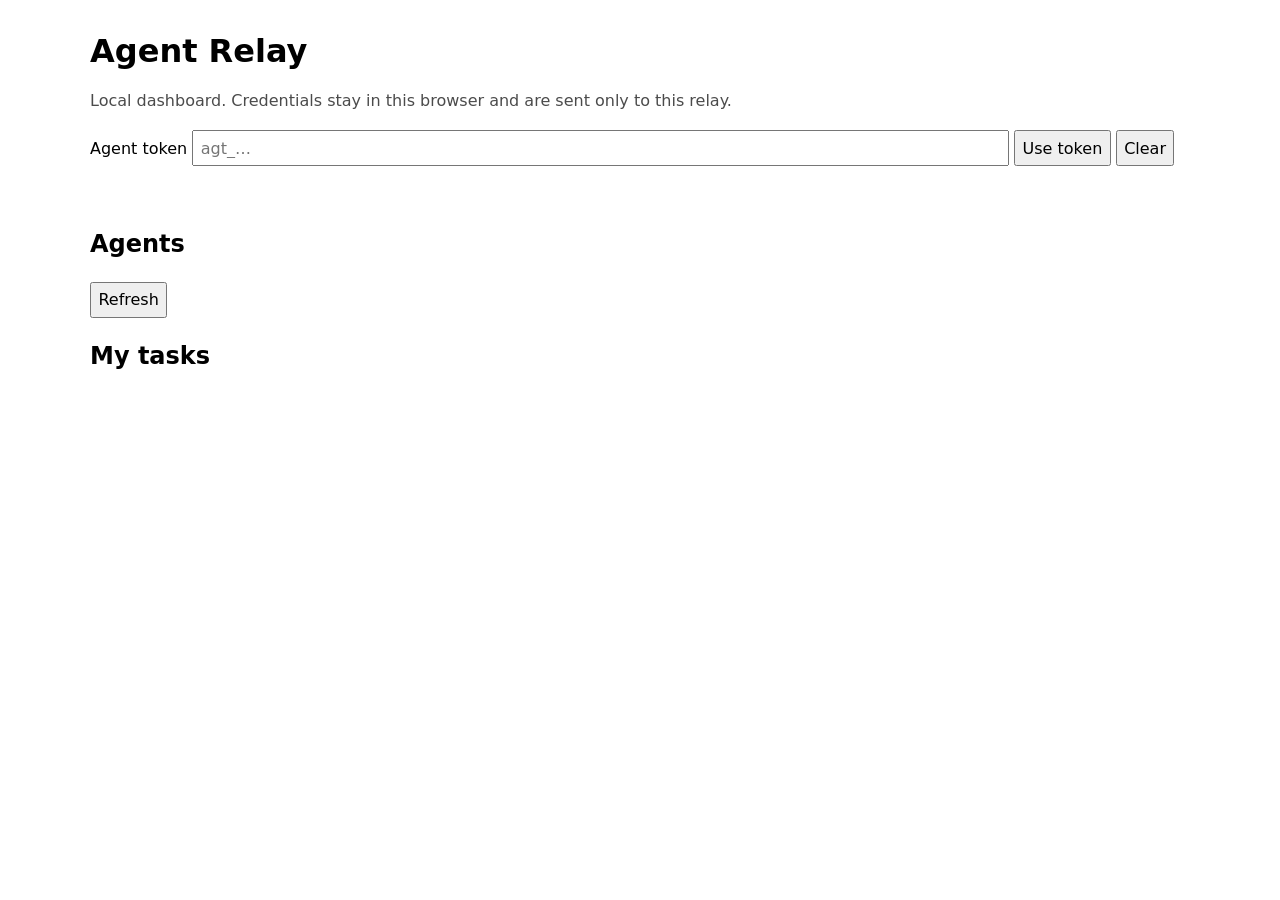
<file: homework3/agent-relay/dashboard.html>
<!doctype html>
<html lang="en">
<head>
  <meta charset="utf-8"><meta name="viewport" content="width=device-width,initial-scale=1">
  <title>Agent Relay</title>
  <style>
    :root { color-scheme: light dark; font-family: system-ui, sans-serif; }
    body { max-width: 1100px; margin: 2rem auto; padding: 0 1rem; }
    input, textarea, button { font: inherit; margin: .25rem 0; padding: .4rem; }
    input, textarea { width: min(100%, 50rem); } textarea { min-height: 5rem; }
    button { cursor: pointer; } table { width: 100%; border-collapse: collapse; margin-top: 1rem; }
    td, th { border-bottom: 1px solid #8886; padding: .45rem; text-align: left; vertical-align: top; }
    pre { white-space: pre-wrap; overflow-wrap: anywhere; }
    .muted { opacity: .7; } #message { min-height: 1.5em; }
  </style>
</head>
<body>
  <h1>Agent Relay</h1>
  <p class="muted">Local dashboard. Credentials stay in this browser and are sent only to this relay.</p>
  <label>Agent token <input id="token" type="password" autocomplete="off" placeholder="agt_…"></label>
  <button id="save">Use token</button> <button id="clear">Clear</button>
  <p id="message" role="status"></p>
  <section><h2>Agents</h2><button id="refresh">Refresh</button><div id="agents"></div></section>
  <section><h2>My tasks</h2><div id="tasks"></div></section>
  <script>
    const token = document.querySelector('#token'), message = document.querySelector('#message');
    token.value = sessionStorage.getItem('relay-token') || '';
    const auth = () => token.value ? {'Authorization': `Bearer ${token.value}`} : {};
    const esc = value => String(value ?? '').replace(/[&<>"']/g, c => ({'&':'&amp;','<':'&lt;','>':'&gt;','"':'&quot;',"'":'&#39;'}[c]));
    async function api(path) { const r = await fetch(path, {headers: auth()}); const data = r.status === 204 ? null : await r.json(); if (!r.ok) throw new Error(data?.error?.message || 'Request failed'); return data; }
    function table(headers, rows) { return `<table><thead><tr>${headers.map(esc).map(h=>`<th>${h}</th>`).join('')}</tr></thead><tbody>${rows.map(row=>`<tr>${row.map(v=>`<td>${esc(v)}</td>`).join('')}</tr>`).join('')}</tbody></table>`; }
    async function refresh() { try {
      const agents = await api('/api/v1/agents?limit=100');
      document.querySelector('#agents').innerHTML = table(['ID','Name','Description','Last seen'], agents.items.map(a=>[a.agent_id,a.name,a.description,a.last_seen_at]));
      const [sent, received] = await Promise.all([api('/api/v1/tasks?direction=sent&limit=100'), api('/api/v1/tasks?direction=received&limit=100')]);
      const byId = new Map([...sent.items, ...received.items].map(t => [t.task_id, t]));
      const taskItems = [...byId.values()];
      const rows = await Promise.all(taskItems.map(async t => { const attempts = await api(`/api/v1/tasks/${encodeURIComponent(t.task_id)}/attempts`); const history = attempts.items.map(a => `${a.attempt}:${a.outcome}${a.worker_id ? ` (${a.worker_id})` : ''}`).join(', '); return [t.task_id, `${t.from} → ${t.to}`, t.status, t.input, t.output || t.error, history]; }));
      document.querySelector('#tasks').innerHTML = table(['ID','Route','Status','Input','Output / error','Delivery history'], rows);
      message.textContent = `Updated ${new Date().toLocaleTimeString()}`;
    } catch (e) { message.textContent = e.message; } }
    document.querySelector('#save').onclick = () => { sessionStorage.setItem('relay-token', token.value); refresh(); };
    document.querySelector('#clear').onclick = () => { token.value = ''; sessionStorage.removeItem('relay-token'); document.querySelector('#agents').textContent = ''; document.querySelector('#tasks').textContent = ''; message.textContent = ''; };
    document.querySelector('#refresh').onclick = refresh; if (token.value) refresh();
  </script>
</body></html>
</file>
